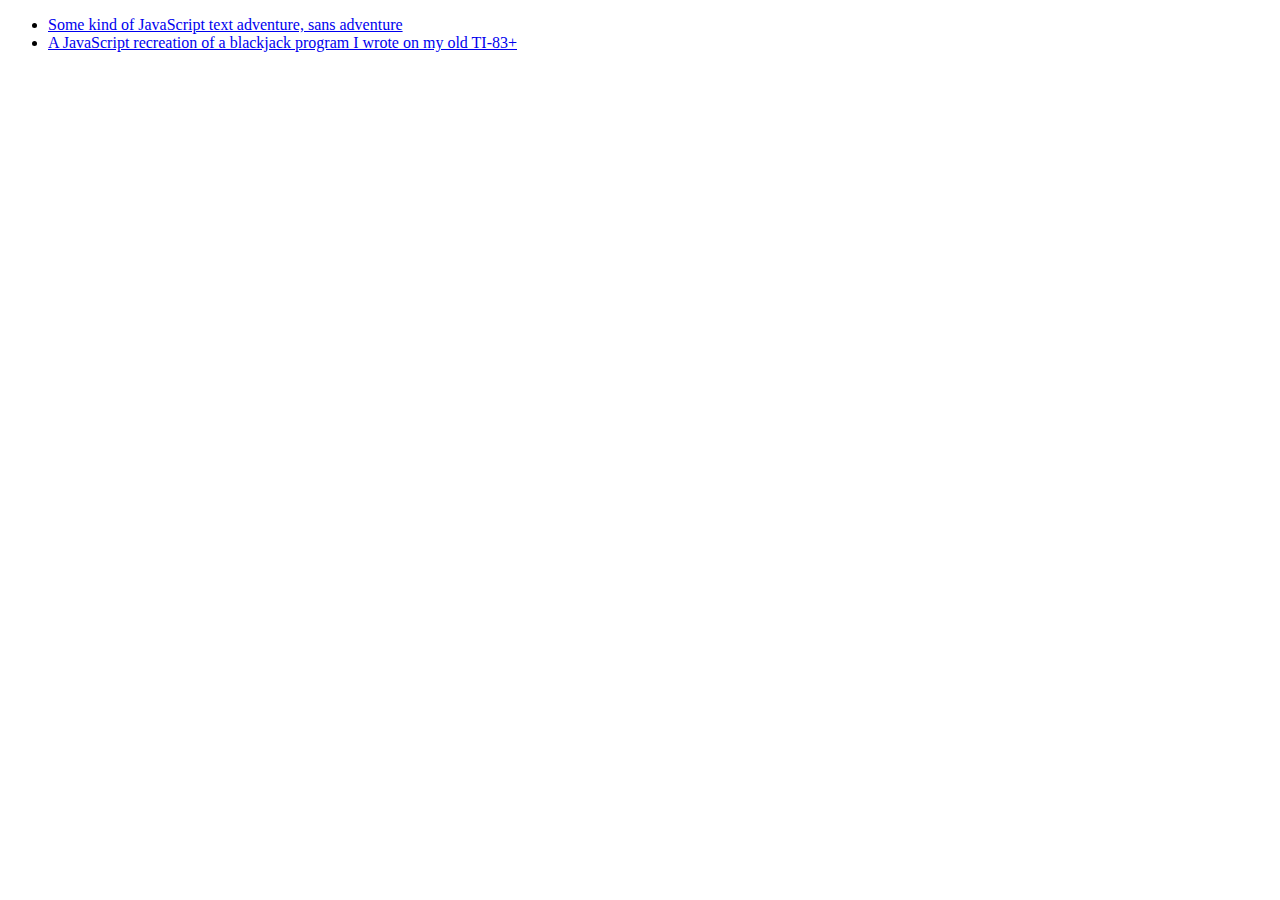
<file: index.html>
<!DOCTYPE html>
<html lang="en">
<head>
    <meta charset="UTF-8">
    <title>My Stuff</title>
    <style>
        a {
            display: block;
        }
    </style>
</head>
<body>
    <nav>
        <ul>
            <li>
                <a href="adventure">Some kind of JavaScript text adventure, sans adventure</a>
            </li>
            <li>
                <a href="blackjack">A JavaScript recreation of a blackjack program I wrote on my old TI-83+</a>
            </li>
        </ul>
    </nav>
</body>
</html>
</file>
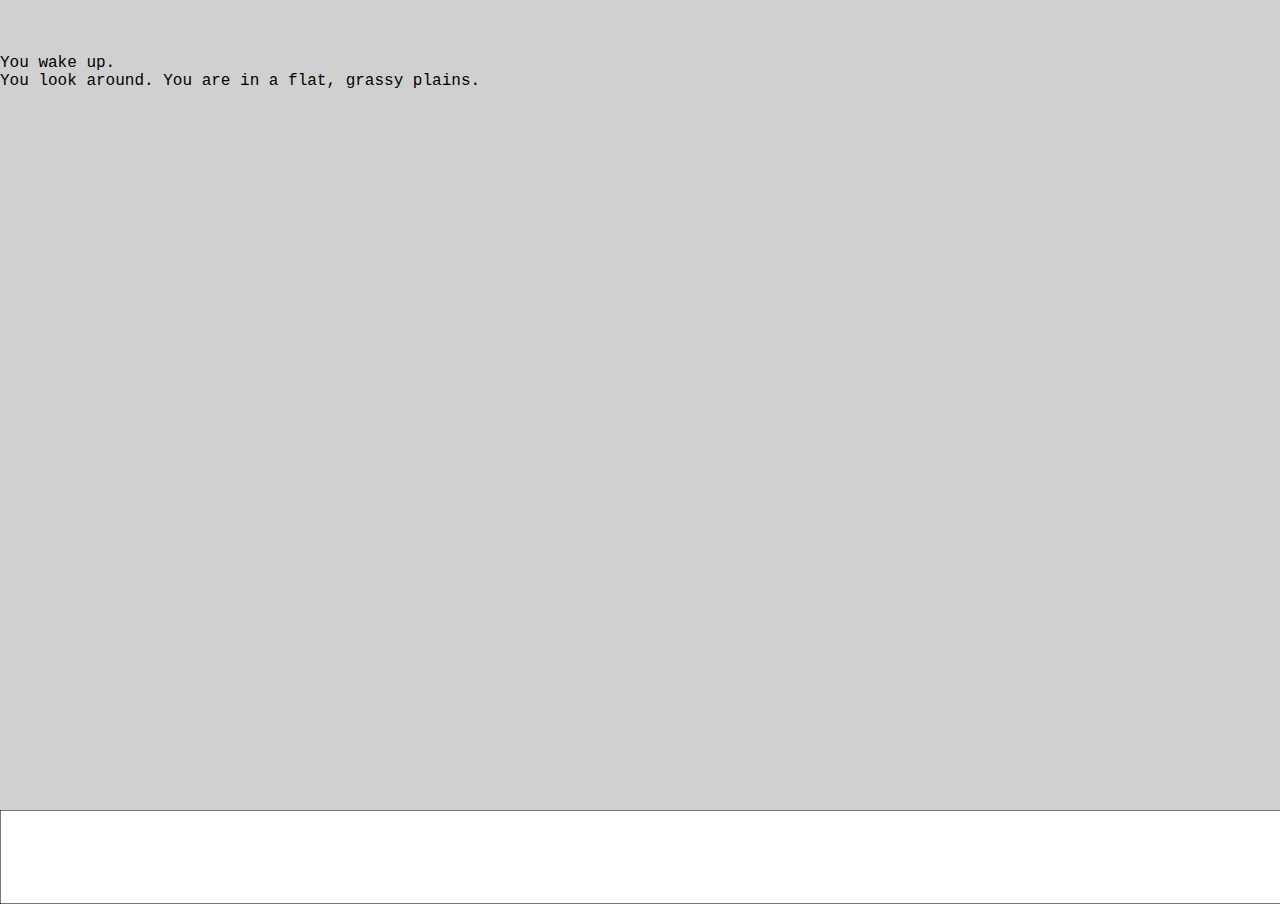
<file: adventure/index.html>
<!DOCTYPE html>
<html lang="en">
    <head>
        <meta charset="UTF-8">
        <title>RPG</title>
        <link rel="stylesheet" href="rpg.css">
        <script type="application/javascript" src="rpg.js"></script>
    </head>
    <body>
        <div class="adventure-container">
            <div class="adventure-log" id="log">

            </div>
            <label>
                <input class="adventure-input" type="text" id="input">
            </label>
        </div>
        <script type="text/javascript">
            var log_element = document.getElementById("log");
            var input_element = document.getElementById("input");
            var rpg = new RPG(log_element, input_element);
        </script>
    </body>
</html>
</file>
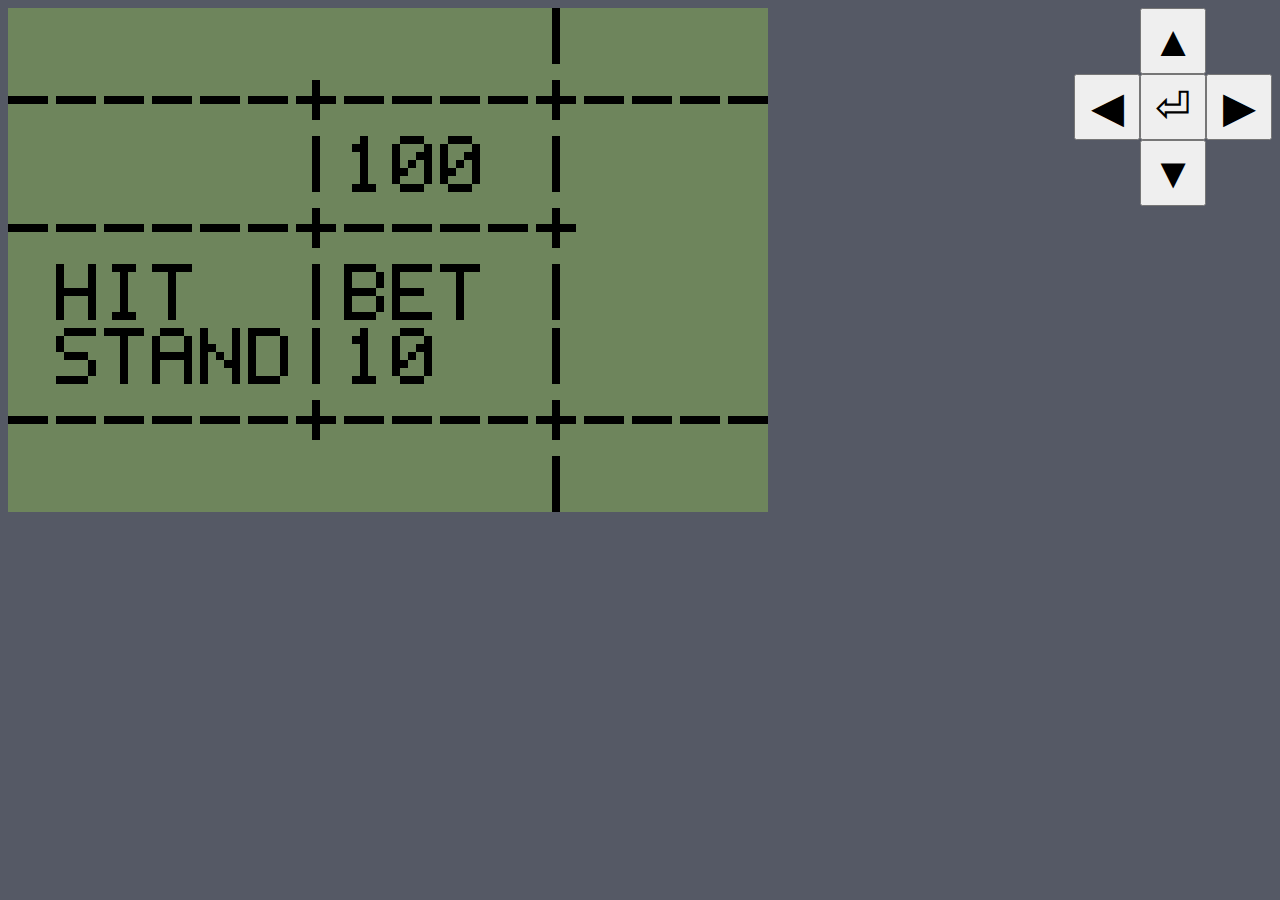
<file: blackjack/index.html>
<!DOCTYPE html>
<html>
	<head>
		<meta charset="utf-8">
		<script type="application/javascript" src="js/calc.js"></script>
		<script type="application/javascript" src="js/utils.js"></script>
		<script type="application/javascript" src="js/blackjack.js"></script>
		<style type="text/css">
			* {
				font: 32pt Helvetica, "sans-serif";
			}
			canvas {
				backface-visibility: hidden;
				background-color: #6E855C;
			}
		</style>
	</head>
	<body style="background-color: #555965">
		<canvas id="ticalc" width="760" height="504"></canvas>
		<div style="display: inline; clear: none; float: right; position: relative; width: 198px; height: 198px;">
			<input style="position: absolute; padding: 0; width: 66px; height: 66px; top: 0; left: 66px;" type="button"
				   value="▲" onclick="appendInputBuffer(38)">
			<input style="position: absolute; padding: 0; width: 66px; height: 66px; top: 132px; left: 66px;"
				   type="button" value="▼" onclick="appendInputBuffer(40)">
			<input style="position: absolute; padding: 0; width: 66px; height: 66px; top: 66px; left: 0;" type="button"
				   value="◀" onclick="appendInputBuffer(37)">
			<input style="position: absolute; padding: 0; width: 66px; height: 66px; top: 66px; left: 132px;"
				   type="button" value="▶" onclick="appendInputBuffer(39)">
			<input style="position: absolute; padding: 0; width: 66px; height: 66px; top: 66px; left: 66px;"
				   type="button" value="⏎" onclick="appendInputBuffer(13)">
		</div>
		<script type="text/javascript">
			var calc = new Calcugram(document.getElementById("ticalc"));
			init(calc);
		</script>
	</body>
</html>
</file>
<file: adventure/rpg.css>
body {
    background-color: #2B2B2B;
}

body, body *{
    margin: 0;
    padding: 0;
}

.adventure-container {
    position: absolute;
    width: 100%;
    height: 100%;
}

.adventure-container *{
    font-family: "Lucida Console", Monaco, monospace;
    white-space: pre-wrap !important;
}

.adventure-log {
    position: absolute;
    top: 0;
    left: 0;
    width: 100%;
    height: 90%;
    padding: 0;
    margin: 0;
    background-color: #D0D0D0;
    overflow: auto;
}

.adventure-input{
    position: absolute;
    top: 90%;
    left: 0;
    width: 100%;
    height: 10%;
    padding: 0;
    margin: 0;
    overflow: auto;
}

.adventure-log-entry{

}
</file>
